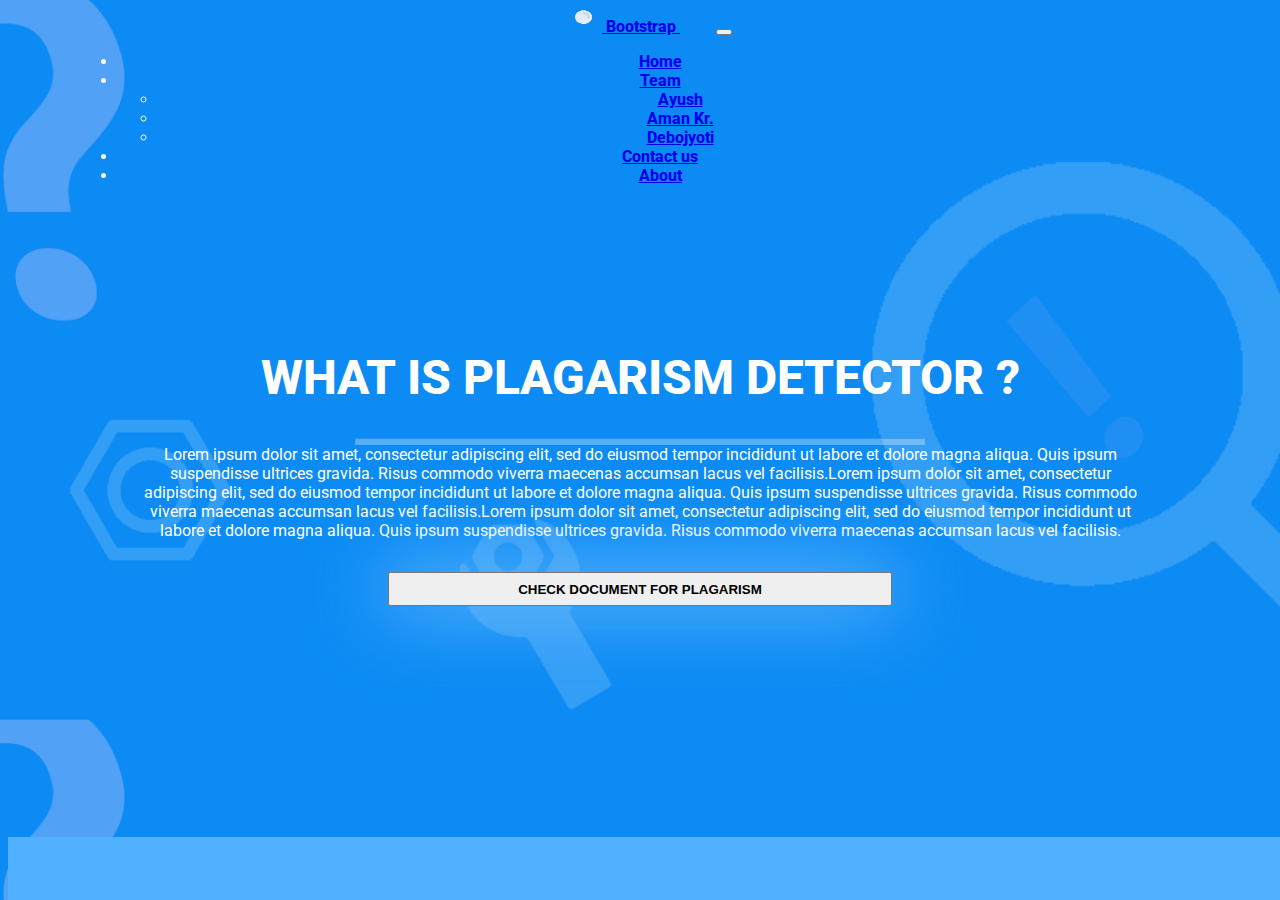
<file: index.html>
<!DOCTYPE html>
<html lang="en">

<head>
    <meta charset="UTF-8">
    <meta http-equiv="X-UA-Compatible" content="IE=edge">
    <meta name="viewport" content="width=device-width, initial-scale=1.0">
    <title>Document</title>

    <!-- icon -->
    <link rel="icon" href="/Images/icon.png" type="image/gif" sizes="16x16">


    <!-- font -->
    <link rel="preconnect" href="https://fonts.googleapis.com">
    <link rel="preconnect" href="https://fonts.gstatic.com" crossorigin>
    <link href="https://fonts.googleapis.com/css2?family=Roboto:wght@400;700&display=swap" rel="stylesheet">
    <!-- bootstrap -->
    <link href="https://cdn.jsdelivr.net/npm/bootstrap@5.0.2/dist/css/bootstrap.min.css" rel="stylesheet"
        integrity="sha384-EVSTQN3/azprG1Anm3QDgpJLIm9Nao0Yz1ztcQTwFspd3yD65VohhpuuCOmLASjC" crossorigin="anonymous" />

    <!--css-->
    <link rel="stylesheet" href="/stye.css" />

    <!-- font awesome -->
    <link rel="stylesheet" href="https://cdnjs.cloudflare.com/ajax/libs/font-awesome/6.1.1/css/all.min.css"
        integrity="sha512-KfkfwYDsLkIlwQp6LFnl8zNdLGxu9YAA1QvwINks4PhcElQSvqcyVLLD9aMhXd13uQjoXtEKNosOWaZqXgel0g=="
        crossorigin="anonymous" referrerpolicy="no-referrer" />


</head>


<body>
    <section id="navigation">
        <nav class="navbar navbar-expand-lg navbar-light bg-light">
            <div class="container-fluid navi-cont">
                <a class="navbar-brand" href="#">
                    <img src="/images/icon.png" alt="" width="30" height="24" class="d-inline-block align-text-top">
                    <p class="brand-name">Bootstrap</p>
                </a>
                <button class="navbar-toggler" type="button" data-bs-toggle="collapse"
                    data-bs-target="#navbarNavDropdown" aria-controls="navbarNavDropdown" aria-expanded="false"
                    aria-label="Toggle navigation">
                    <span class="navbar-toggler-icon"></span>
                </button>
                <div class="collapse navbar-collapse" id="navbarNavDropdown">
                    <ul class="navbar-nav">
                        <li class="nav-item">
                            <a class="nav-link active" aria-current="page" href="index.html">Home</a>
                        </li>
                        <li class="nav-item dropdown">
                            <a class="nav-link dropdown-toggle" href="#" id="navbarDropdownMenuLink" role="button"
                                data-bs-toggle="dropdown" aria-expanded="false">
                                Team
                            </a>
                            <ul class="dropdown-menu" aria-labelledby="navbarDropdownMenuLink">
                                <li><a class="dropdown-item" href="/contact.html">Ayush</a></li>
                                <li><a class="dropdown-item" href="/contact.html">Aman Kr.</a></li>
                                <li><a class="dropdown-item" href="/contact.html">Debojyoti</a></li>
                            </ul>
                        </li>
                        <li class="nav-item">
                            <a class="nav-link" href="contact.html">Contact us</a>
                        </li>
                        <li class="nav-item">
                            <a class="nav-link" href="/about.html">About</a>
                        </li>

                    </ul>
                </div>
            </div>
        </nav>
    </section>

    <section class="main">

        <h1 class="main-text-heading">WHAT IS PLAGARISM DETECTOR ?</h1>
        <hr class="underline">
        <p class="about">Lorem ipsum dolor sit amet, consectetur adipiscing elit, sed do eiusmod tempor incididunt ut
            labore et dolore magna
            aliqua. Quis ipsum suspendisse ultrices gravida. Risus commodo viverra maecenas accumsan lacus vel
            facilisis.Lorem ipsum dolor sit amet, consectetur adipiscing elit, sed do eiusmod tempor incididunt ut
            labore et dolore magna
            aliqua. Quis ipsum suspendisse ultrices gravida. Risus commodo viverra maecenas accumsan lacus vel
            facilisis.Lorem ipsum dolor sit amet, consectetur adipiscing elit, sed do eiusmod tempor incididunt ut
            labore et dolore magna
            aliqua. Quis ipsum suspendisse ultrices gravida. Risus commodo viverra maecenas accumsan lacus vel
            facilisis.</p>
        <button type="button" class="btn btn-light check-btn">CHECK DOCUMENT FOR PLAGARISM</button>
    </section>
    <div class="lower">

    </div>





    <!-- JavaScript Bundle with Popper -->
    <script src="https://cdn.jsdelivr.net/npm/bootstrap@5.2.0/dist/js/bootstrap.bundle.min.js"
        integrity="sha384-A3rJD856KowSb7dwlZdYEkO39Gagi7vIsF0jrRAoQmDKKtQBHUuLZ9AsSv4jD4Xa"
        crossorigin="anonymous"></script>
</body>

</html>
</file>
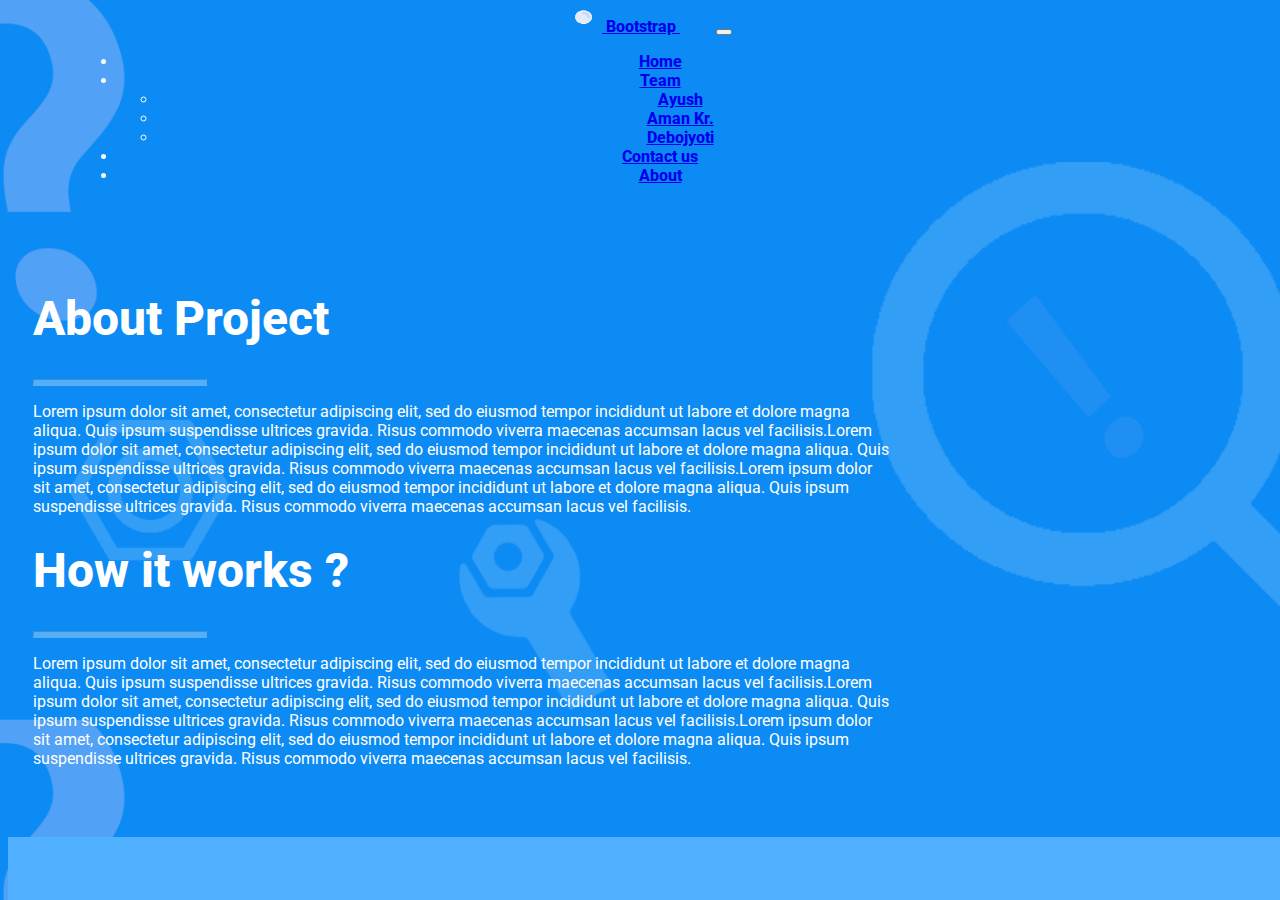
<file: about.html>
<!DOCTYPE html>
<html lang="en">

<head>
    <meta charset="UTF-8">
    <meta http-equiv="X-UA-Compatible" content="IE=edge">
    <meta name="viewport" content="width=device-width, initial-scale=1.0">
    <title>Document</title>

    <!-- icon -->
    <link rel="icon" href="/Images/icon.png" type="image/gif" sizes="16x16">


    <!-- font -->
    <link rel="preconnect" href="https://fonts.googleapis.com">
    <link rel="preconnect" href="https://fonts.gstatic.com" crossorigin>
    <link href="https://fonts.googleapis.com/css2?family=Roboto:wght@400;700&display=swap" rel="stylesheet">
    <!-- bootstrap -->
    <link href="https://cdn.jsdelivr.net/npm/bootstrap@5.0.2/dist/css/bootstrap.min.css" rel="stylesheet"
        integrity="sha384-EVSTQN3/azprG1Anm3QDgpJLIm9Nao0Yz1ztcQTwFspd3yD65VohhpuuCOmLASjC" crossorigin="anonymous" />

    <!--css-->
    <link rel="stylesheet" href="/stye.css" />

    <!-- font awesome -->
    <link rel="stylesheet" href="https://cdnjs.cloudflare.com/ajax/libs/font-awesome/6.1.1/css/all.min.css"
        integrity="sha512-KfkfwYDsLkIlwQp6LFnl8zNdLGxu9YAA1QvwINks4PhcElQSvqcyVLLD9aMhXd13uQjoXtEKNosOWaZqXgel0g=="
        crossorigin="anonymous" referrerpolicy="no-referrer" />
</head>


<body>
    <section id="navigation">
        <nav class="navbar navbar-expand-lg navbar-light bg-light">
            <div class="container-fluid navi-cont">
                <a class="navbar-brand" href="#">
                    <img src="/images/icon.png" alt="" width="30" height="24" class="d-inline-block align-text-top">
                    <p class="brand-name">Bootstrap</p>
                </a>
                <button class="navbar-toggler" type="button" data-bs-toggle="collapse"
                    data-bs-target="#navbarNavDropdown" aria-controls="navbarNavDropdown" aria-expanded="false"
                    aria-label="Toggle navigation">
                    <span class="navbar-toggler-icon"></span>
                </button>
                <div class="collapse navbar-collapse" id="navbarNavDropdown">
                    <ul class="navbar-nav">
                        <li class="nav-item">
                            <a class="nav-link " aria-current="page" href="index.html">Home</a>
                        </li>
                        <li class="nav-item dropdown">
                            <a class="nav-link dropdown-toggle" href="#" id="navbarDropdownMenuLink" role="button"
                                data-bs-toggle="dropdown" aria-expanded="false">
                                Team
                            </a>
                            <ul class="dropdown-menu" aria-labelledby="navbarDropdownMenuLink">
                                <li><a class="dropdown-item" href="/contact.html">Ayush</a></li>
                                <li><a class="dropdown-item" href="/contact.html">Aman Kr.</a></li>
                                <li><a class="dropdown-item" href="/contact.html">Debojyoti</a></li>
                            </ul>
                        </li>
                        <li class="nav-item">
                            <a class="nav-link" href="/contact.html">Contact us</a>
                        </li>
                        <li class="nav-item ">
                            <a class="nav-link active" href="/about.html">About</a>
                        </li>

                    </ul>
                </div>
            </div>
        </nav>
    </section>

    <section class="about-main">

        <h1 class="about-heading">About Project</h1>
        <hr class="about-underline">
        <p class="about-project-content">Lorem ipsum dolor sit amet, consectetur adipiscing elit, sed do eiusmod tempor
            incididunt ut
            labore et dolore magna
            aliqua. Quis ipsum suspendisse ultrices gravida. Risus commodo viverra maecenas accumsan lacus vel
            facilisis.Lorem ipsum dolor sit amet, consectetur adipiscing elit, sed do eiusmod tempor incididunt ut
            labore et dolore magna
            aliqua. Quis ipsum suspendisse ultrices gravida. Risus commodo viverra maecenas accumsan lacus vel
            facilisis.Lorem ipsum dolor sit amet, consectetur adipiscing elit, sed do eiusmod tempor incididunt ut
            labore et dolore magna
            aliqua. Quis ipsum suspendisse ultrices gravida. Risus commodo viverra maecenas accumsan lacus vel
            facilisis.
        </p>
        <h1 class="about-heading">How it works ?</h1>
        <hr class="about-underline">
        <p class="about-project-content">Lorem ipsum dolor sit amet, consectetur adipiscing elit, sed do eiusmod tempor
            incididunt ut
            labore et dolore magna
            aliqua. Quis ipsum suspendisse ultrices gravida. Risus commodo viverra maecenas accumsan lacus vel
            facilisis.Lorem ipsum dolor sit amet, consectetur adipiscing elit, sed do eiusmod tempor incididunt ut
            labore et dolore magna
            aliqua. Quis ipsum suspendisse ultrices gravida. Risus commodo viverra maecenas accumsan lacus vel
            facilisis.Lorem ipsum dolor sit amet, consectetur adipiscing elit, sed do eiusmod tempor incididunt ut
            labore et dolore magna
            aliqua. Quis ipsum suspendisse ultrices gravida. Risus commodo viverra maecenas accumsan lacus vel
            facilisis.
        </p>

    </section>
    <div class="lower">

    </div>





    <!-- JavaScript Bundle with Popper -->
    <script src="https://cdn.jsdelivr.net/npm/bootstrap@5.2.0/dist/js/bootstrap.bundle.min.js"
        integrity="sha384-A3rJD856KowSb7dwlZdYEkO39Gagi7vIsF0jrRAoQmDKKtQBHUuLZ9AsSv4jD4Xa"
        crossorigin="anonymous"></script>
</body>

</html>
</file>
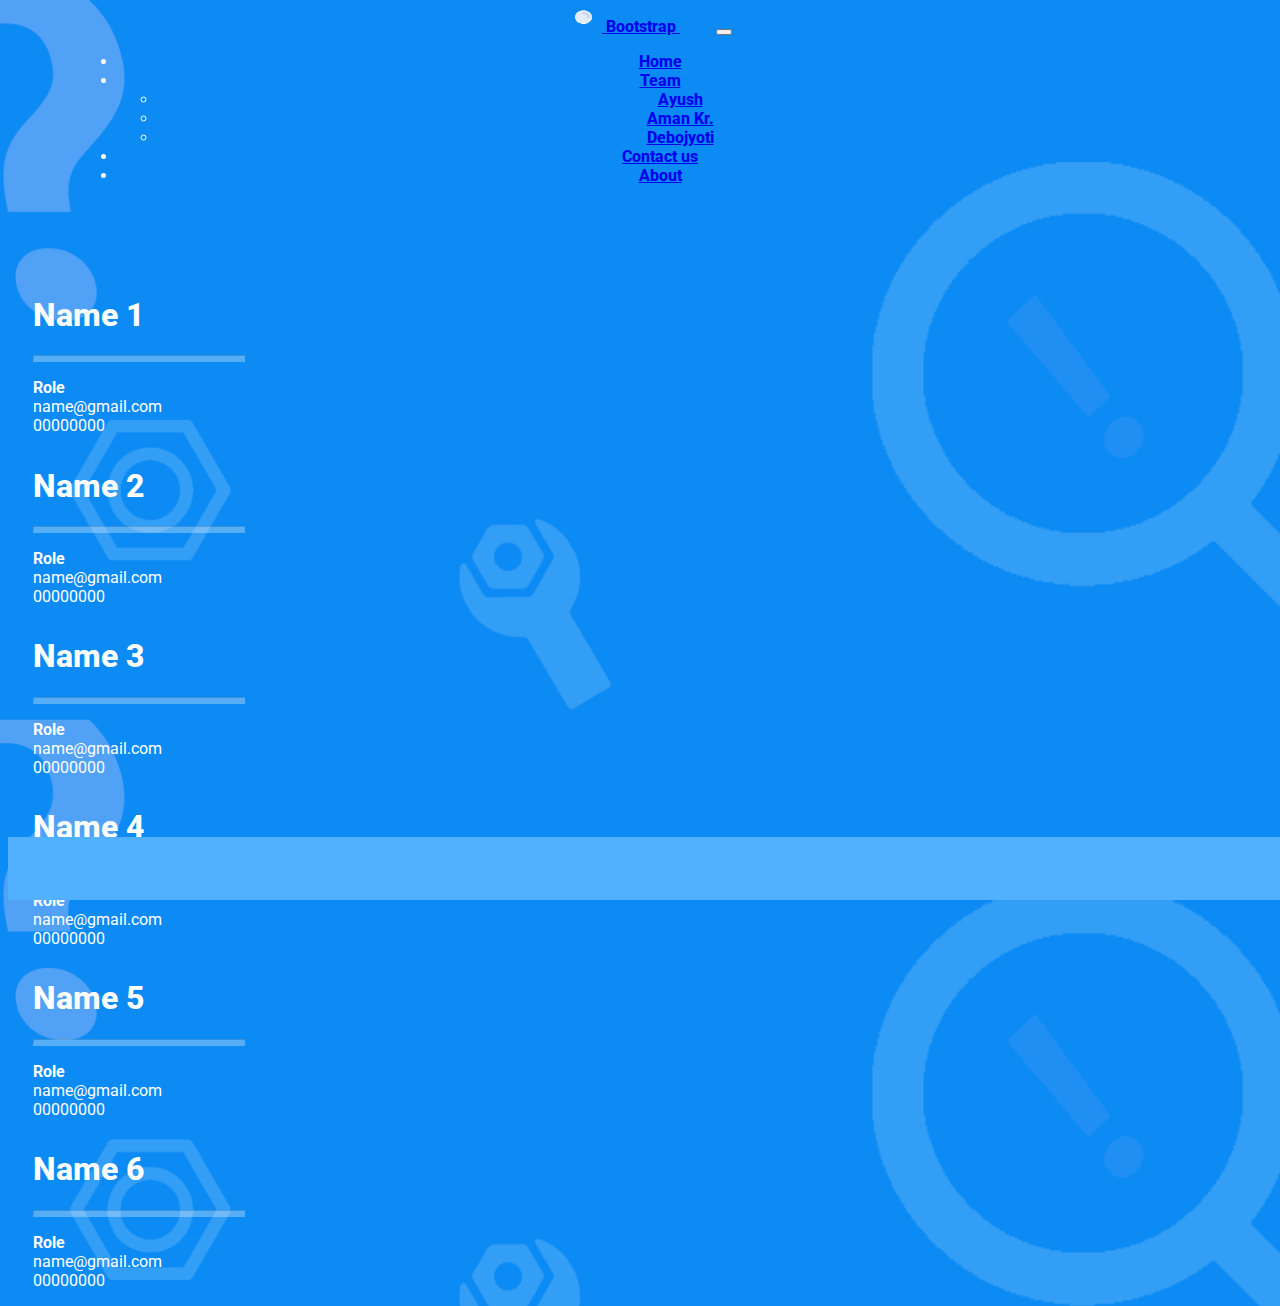
<file: contact.html>
<!DOCTYPE html>
<html lang="en">

<head>
    <meta charset="UTF-8">
    <meta http-equiv="X-UA-Compatible" content="IE=edge">
    <meta name="viewport" content="width=device-width, initial-scale=1.0">
    <title>Document</title>

    <!-- icon -->
    <link rel="icon" href="/Images/icon.png" type="image/gif" sizes="16x16">


    <!-- font -->
    <link rel="preconnect" href="https://fonts.googleapis.com">
    <link rel="preconnect" href="https://fonts.gstatic.com" crossorigin>
    <link href="https://fonts.googleapis.com/css2?family=Roboto:wght@400;700&display=swap" rel="stylesheet">
    <!-- bootstrap -->
    <link href="https://cdn.jsdelivr.net/npm/bootstrap@5.0.2/dist/css/bootstrap.min.css" rel="stylesheet"
        integrity="sha384-EVSTQN3/azprG1Anm3QDgpJLIm9Nao0Yz1ztcQTwFspd3yD65VohhpuuCOmLASjC" crossorigin="anonymous" />

    <!--css-->
    <link rel="stylesheet" href="/stye.css" />

    <!-- font awesome -->
    <link rel="stylesheet" href="https://cdnjs.cloudflare.com/ajax/libs/font-awesome/6.1.1/css/all.min.css"
        integrity="sha512-KfkfwYDsLkIlwQp6LFnl8zNdLGxu9YAA1QvwINks4PhcElQSvqcyVLLD9aMhXd13uQjoXtEKNosOWaZqXgel0g=="
        crossorigin="anonymous" referrerpolicy="no-referrer" />
</head>


<body>
    <section id="navigation">
        <nav class="navbar navbar-expand-lg navbar-light bg-light">
            <div class="container-fluid navi-cont">
                <a class="navbar-brand" href="#">
                    <img src="/images/icon.png" alt="" width="30" height="24" class="d-inline-block align-text-top">
                    <p class="brand-name">Bootstrap</p>
                </a>
                <button class="navbar-toggler" type="button" data-bs-toggle="collapse"
                    data-bs-target="#navbarNavDropdown" aria-controls="navbarNavDropdown" aria-expanded="false"
                    aria-label="Toggle navigation">
                    <span class="navbar-toggler-icon"></span>
                </button>
                <div class="collapse navbar-collapse" id="navbarNavDropdown">
                    <ul class="navbar-nav">
                        <li class="nav-item">
                            <a class="nav-link " aria-current="page" href="index.html">Home</a>
                        </li>
                        <li class="nav-item dropdown">
                            <a class="nav-link dropdown-toggle" href="#" id="navbarDropdownMenuLink" role="button"
                                data-bs-toggle="dropdown" aria-expanded="false">
                                Team
                            </a>
                            <ul class="dropdown-menu" aria-labelledby="navbarDropdownMenuLink">
                                <li><a class="dropdown-item" href="/contact.html">Ayush</a></li>
                                <li><a class="dropdown-item" href="/contact.html">Aman Kr.</a></li>
                                <li><a class="dropdown-item" href="/contact.html">Debojyoti</a></li>
                            </ul>
                        </li>
                        <li class="nav-item">
                            <a class="nav-link active" href="/contact.html">Contact us</a>
                        </li>
                        <li class="nav-item ">
                            <a class="nav-link " href="/about.html">About</a>
                        </li>

                    </ul>
                </div>
            </div>
        </nav>
    </section>

    <section class="contact-main">

        <div class="container">
            <div class="row align-items-start">
                <div class="col col-6">
                    <h1 class="name-head">Name 1</h1>
                    <hr class="about-underline">
                    <p class="name-content"><strong>Role</strong> <br>
                        <i class="fa-solid fa-envelope"></i>
                        name@gmail.com
                        <br>
                        <i class="fa-solid fa-phone"></i> 00000000
                    </p>
                </div>
                <div class="col col-6">
                    <h1 class="name-head">Name 2</h1>
                    <hr class="about-underline">
                    <p class="name-content"><strong>Role</strong> <br>
                        <i class="fa-solid fa-envelope"></i>
                        name@gmail.com
                        <br>
                        <i class="fa-solid fa-phone"></i> 00000000
                    </p>
                </div>

            </div>
            <div class="row align-items-center">
                <div class="col col-6">
                    <h1 class="name-head">Name 3</h1>
                    <hr class="about-underline">
                    <p class="name-content"><strong>Role</strong> <br>
                        <i class="fa-solid fa-envelope"></i>
                        name@gmail.com
                        <br>
                        <i class="fa-solid fa-phone"></i> 00000000
                    </p>
                </div>
                <div class="col col-6">
                    <h1 class="name-head">Name 4</h1>
                    <hr class="about-underline">
                    <p class="name-content"><strong>Role</strong> <br>
                        <i class="fa-solid fa-envelope"></i>
                        name@gmail.com
                        <br>
                        <i class="fa-solid fa-phone"></i> 00000000
                    </p>
                </div>


            </div>
            <div class="row align-items-center">
                <div class="col col-6">
                    <h1 class="name-head">Name 5</h1>
                    <hr class="about-underline">
                    <p class="name-content"><strong>Role</strong> <br>
                        <i class="fa-solid fa-envelope"></i>
                        name@gmail.com
                        <br>
                        <i class="fa-solid fa-phone"></i> 00000000
                    </p>
                </div>
                <div class="col col-6">
                    <h1 class="name-head">Name 6</h1>
                    <hr class="about-underline">
                    <p class="name-content"><strong>Role</strong> <br>
                        <i class="fa-solid fa-envelope"></i>
                        name@gmail.com
                        <br>
                        <i class="fa-solid fa-phone"></i> 00000000
                    </p>
                </div>


            </div>
        </div>

        </div>
















    </section>
    <div class="lower">

    </div>





    <!-- JavaScript Bundle with Popper -->
    <script src="https://cdn.jsdelivr.net/npm/bootstrap@5.2.0/dist/js/bootstrap.bundle.min.js"
        integrity="sha384-A3rJD856KowSb7dwlZdYEkO39Gagi7vIsF0jrRAoQmDKKtQBHUuLZ9AsSv4jD4Xa"
        crossorigin="anonymous"></script>
</body>

</html>
</file>
<file: stye.css>
.brand-name{
    display: inline;
}
body {
    font-family: 'Roboto', sans-serif;
    background-image: url("bg.png");
    background-size: 100%;
    text-align: center;
    color: white;
    font-weight: 800;
}

.navi-cont{
    padding: 0 3%;
}

.navbar-brand{
    margin: 0 3% 0 2%;
    
}

.nav-item{
    margin: 0 2rem;
}

.main-text-heading{
    font-weight: 800;   
    margin-top: 13%;
    font-size: 3rem;
}

.underline{
    border-bottom: 6px solid white;
  width: 45%;
  opacity: 1;
  margin: auto;
  opacity: .3;
}

.about{
    font-weight: 400;
    margin: 0 10%;
}

.check-btn{
    font-weight: 600;
    margin: 2rem;
 padding: .45rem 8rem;
 -webkit-box-shadow: 0px 0px 76px 3px rgba(119,193,255,1);
-moz-box-shadow: 0px 0px 76px 3px rgba(119,193,255,1);
box-shadow: 0px 0px 76px 3px rgba(119,193,255,1);  

}

.check-btn:hover{
     font-size: 1.2rem;
     transition: 0.5s;
     /* color: #0c8bf4 ; */
     /* background-color: #0c8bf4; */
}

.lower{
    background-color: #51b0ff;
    position: absolute;
    bottom: 0;
    height: 7%;
    width: 100%;
}

.about-main{
text-align: left;
padding: 5% 30% 0 2%;
}

.about-heading{
 font-weight: 800; 
 margin-top: 3%;  
    text-align: left;
    font-size: 3rem;   
}

.about-underline{
 border-bottom: 6px solid white;
  width: 20%;
  opacity: 1;
  margin: 0 0 0 0;
  opacity: .3;   
}

.about-project-content{
    font-weight: 400;
}

.name-head{
    font-weight: 800; 
    margin-top: 3%;  
    text-align: left;
    font-size: 2rem;   
}

.name-content{
    font-weight: 400;
}

.contact-main{
text-align: left;
padding: 5% 15% 0 2%;
}
</file>
